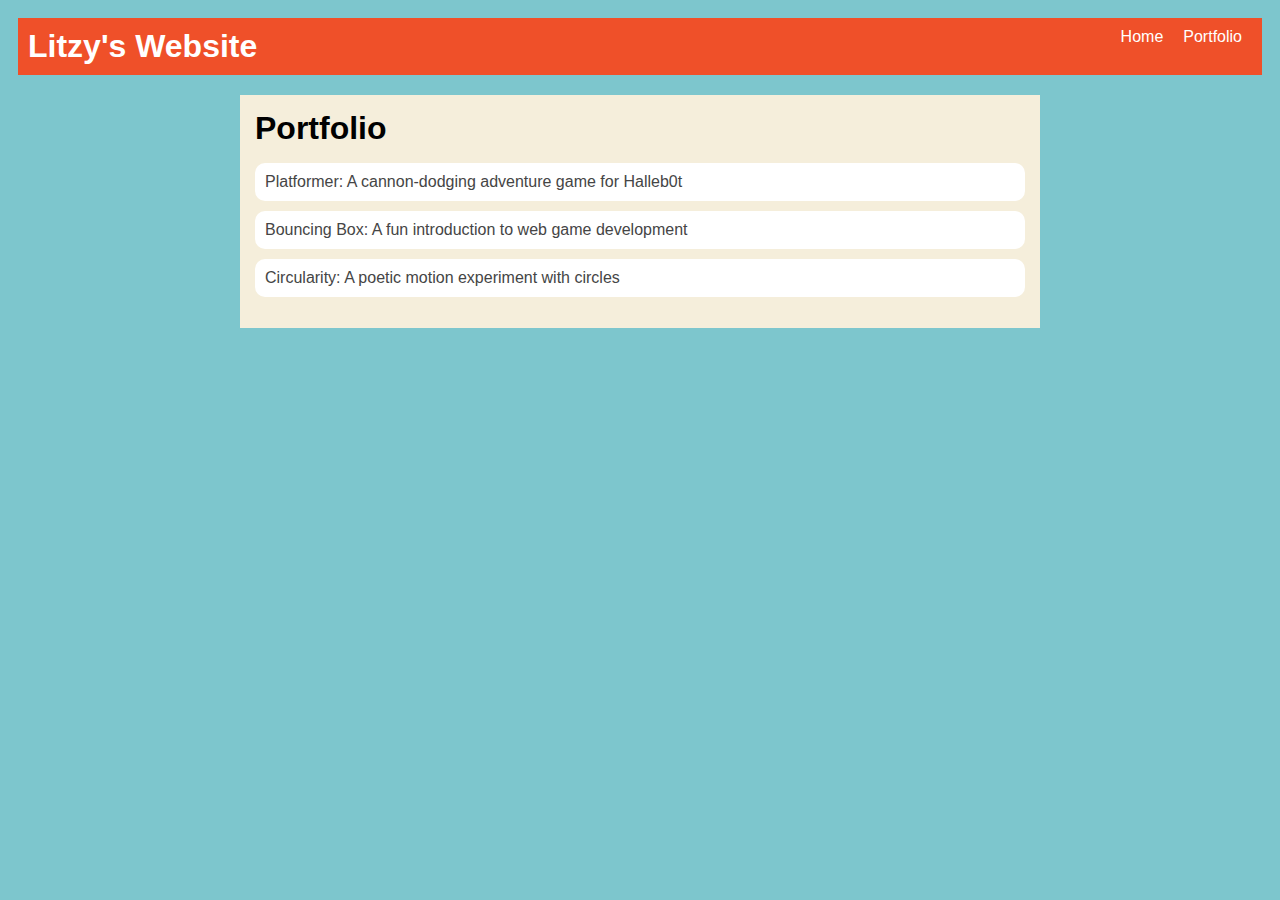
<file: portfolio.html>
<!DOCTYPE html>
<html>
  <head>
    <title>Litzy's website</title>
    <title>Your Name's Website</title>
  <link rel="stylesheet" href="style.css" />
  </head>

  <nav>
  <h1> Litzy's Website</h1>
  <ul id="nav-ul">
    <li class="nav-li">
      <a href="index.html">Home</a>
    </li>
    <li class="nav-li">
      <a href="portfolio.html">Portfolio</a>
    </li>
  </ul>
</nav>

  <body>
    <!-- All content goes here -->
    <div id="all-contents">
     
  <main>
  <div class="content">
    <h1>Portfolio</h1>
    <ul id="portfolio">

    


 <li>
  <a href="fsd-projects/platformer/">Platformer: A cannon-dodging adventure game for Halleb0t</a>
</li>
<li>
  <a href="fsd-projects/bouncing-box/">Bouncing Box: A fun introduction to web game development</a>
</li>
<li>
  <a href="fsd-projects/circularity/">Circularity: A poetic motion experiment with circles</a>
</li>
</ul>
</div>
     </main>
      
      </div>
     </body>
     </html>
</file>
<file: style.css>
body {
    background: rgb(125, 198, 205);
    color: rgb(45, 45, 45);
    padding: 10px;
    font-family: Arial, sans-serif;
}

#all-contents {
    max-width: 800px;
    margin: auto;
}

/* navigation menu */
nav {
    background: rgb(239, 80, 41);
    margin: 0 auto;
    display: flex;
    padding: 10px;
    margin-bottom: 20px;

}

h1 {
    display: flex;
    align-items: center;
    color: white;
    flex: 1;
    margin: 0;
}

#nav-ul {
    list-style-type: none;
    margin: 0;
    padding: 0;
    display: flex;
}

.nav-li {
    display: inline-block;
    padding: 0 10px;
}

a {
    text-decoration: none;
    color: #fff;
}

/* main container area beneath menu */
main {
    background: rgb(245, 238, 219);
    display: flex;
    margin-top: 20px;
}

.sidebar {
    margin-right: 25px;
    padding: 10px;
}

.sidebar-img {
    width: 200px;
}

.content {
    flex: 1;
    padding: 15px;
}

/* interests section styles */
#interests {
    border: 4px silver ridge;
    padding: 8px;
    margin-top: 20px;
}

h2, h3 {
    margin: 0px;
}

/* Portfolio styles */
.content h1 {
  color: black;
}

#portfolio {
  list-style-type: none;
  padding-left: 0;
}

#portfolio li {
  background: #fff;
  padding: 10px;
  border-radius: 10px;
  margin-bottom: 10px;
}

#portfolio li:hover {
  background: #eee;
}

#portfolio a {
  text-decoration: none;
  color: #454545;
}
</file>
